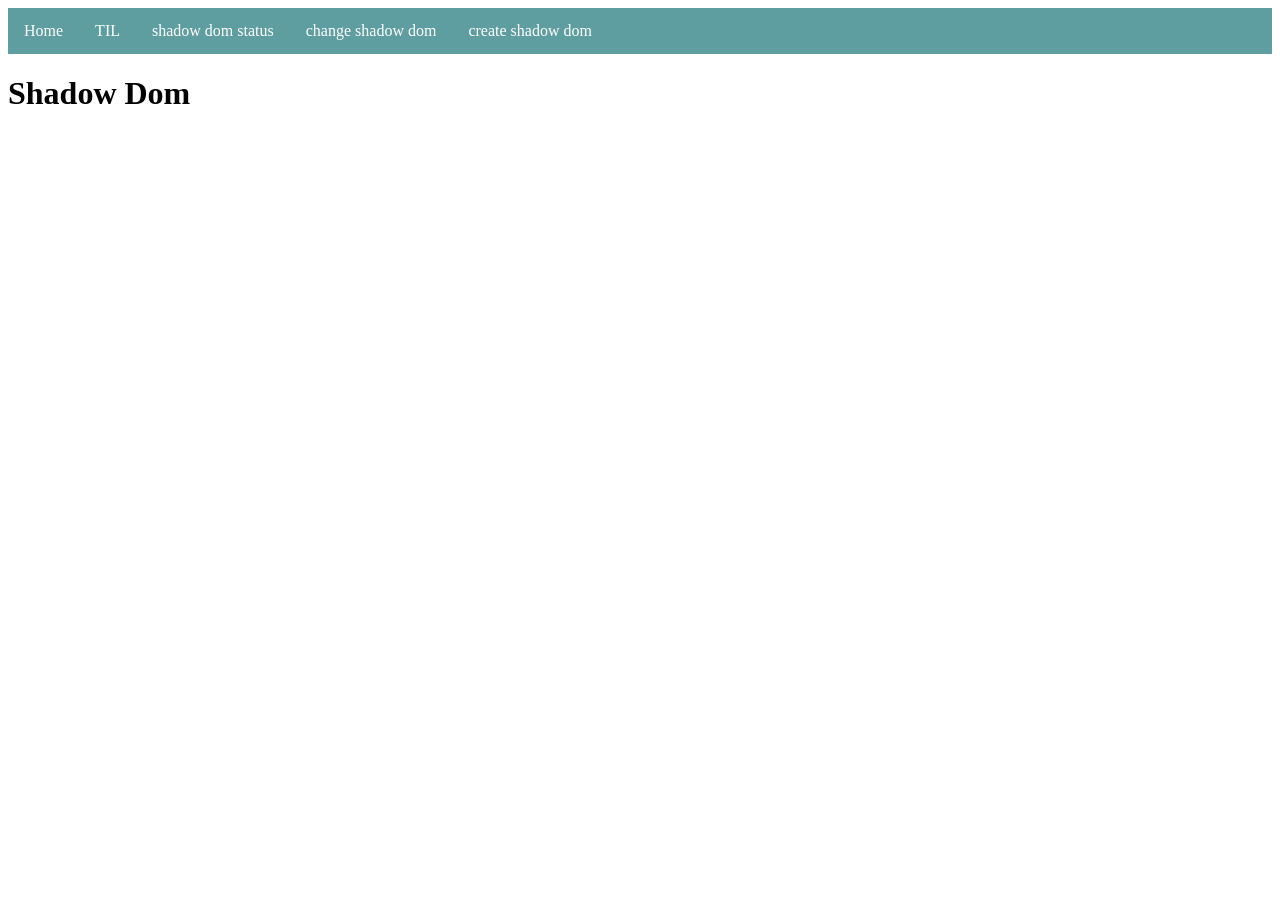
<file: index.html>
<!DOCTYPE html>
<html>
    <head>
        <meta name="viewport" content="width=device-width, initial-scale=1">
        <link rel="stylesheet" href="mystyle.css">
        <script type="text/javascript" src="script1.js"></script>
    </head>

    <body>
        <div class="navbar">
            <a href="index.html">Home</a>
            <div class="dropdown">
                <button class="dropbtn">
                    TIL
                    <i class="fa fa-caret-down"></i>
                </button>
                <div class="dropdown-content">
                    <a href="jsPage.html">Javascript</a>
                </div>
            </div>
            <a href="javascript:void(0);" onclick="checkShadowDomStatus()">shadow dom status</a>
            <a href="javascript:void(0);" onclick="changeShadowDomInnerHtml()">change shadow dom</a>
            <a href="javascript:void(0);" onclick="createClosedShadowDom()">create shadow dom</a>
        </div>
        <div id="elem">
            <section class="content1">
                content 영역<br/>
                Test
            </section>
            <section class="content2">
                content 영역<br/>
            </section>
        </div>
        

        <!-- <script type="text/javascript">
            elem.attachShadow({mode: 'open'});
            elem.shadowRoot.innerHTML = `<h1>Shadow Dom</h1>`;
        </script> -->
    </body>
</html>
</file>
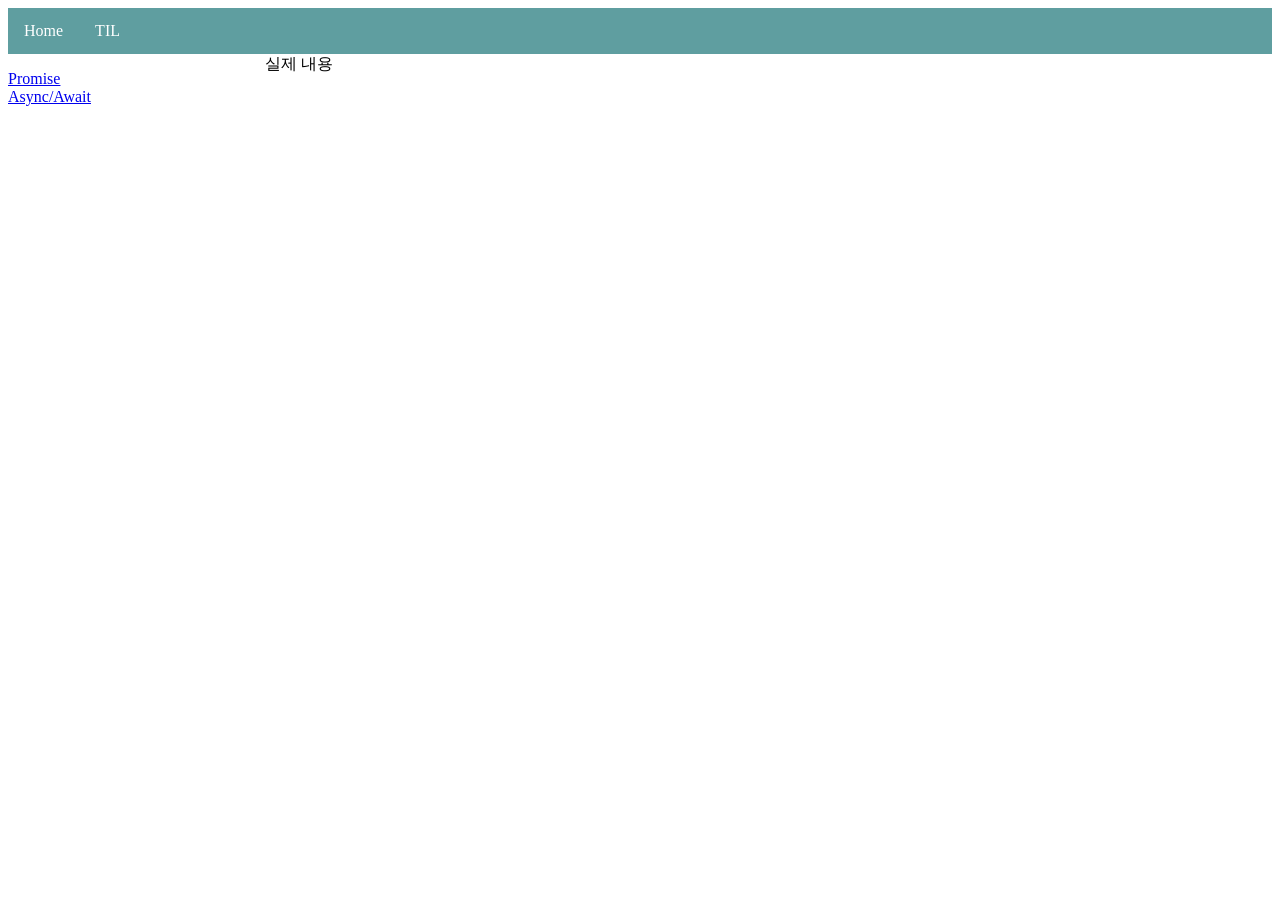
<file: jsPage.html>
<!DOCTYPE html>
<html>
    <head>
        <meta name="viewport" content="width=device-width, initial-scale=1">
        <link rel="stylesheet" href="mystyle.css">
    </head>

    <body>
        <div class="navbar">
            <a href="index.html">Home</a>
            <div class="dropdown">
                <button class="dropbtn">
                    TIL
                    <i class="fa fa-caret-down"></i>
                </button>
                <div class="dropdown-content">
                    <a href="jsPage.html">Javascript</a>
                </div>
            </div>
        </div>

        <div>
            <section class="content1">
                <dl>
                    <dt>
                        <a href="#">Promise</a>
                    </dt>
                    <dt>
                        <a href="#">Async/Await</a>
                    </dt>
                </dl>
            </section>
            <section class="content2">
                실제 내용
            </section>
        </div>
    </body>
</html>
</file>
<file: mystyle.css>
/* Navbar container */
.navbar {
  overflow: hidden;
  background-color: cadetblue;
}
  
/* Links inside the navbar */
.navbar a {
  float: left;
  font-size: 16px;
  color: white;
  text-align: center;
  padding: 14px 16px;
  text-decoration: none;
}
  
/* The dropdown container */
.dropdown {
  float: left;
  /* overflow: hidden; */
}
  
/* Dropdown button */
.dropdown .dropbtn {
  font-size: 16px;
  border: none;
  outline: none;
  color: white;
  padding: 14px 16px;
  background-color: inherit;
  font-family: inherit; /* Important for vertical align on mobile phones */
  margin: 0; /* Important for vertical align on mobile phones */
}
  
/* Add a red background color to navbar links on hover */
.navbar a:hover, .dropdown:hover .dropbtn {
  background-color: darkblue;
}

/* Dropdown content (hidden by default) */
.dropdown-content {
  display: none;
  position: absolute;
  background-color: #f9f9f9;
  min-width: 160px;
  box-shadow: 0px 8px 16px 0px rgba(0,0,0,0.2);
  z-index: 1;
}

/* Links inside the dropdown */
.dropdown-content a {
  float: none;
  color: black;
  display: block;
  text-align: left;
}

/* Add a grey background color to dropdown links on hover */
.dropdown-content a:hover {
  background-color: rgb(238, 250, 69);
}

/* Show the dropdown menu on hover */
.dropdown:hover .dropdown-content {
  display: block;
}

.content1 {
  width: calc(100% - 80%);
  /* border: 1px solid; */
  float: left;
}

.content2 {
  width: calc(100% - 20.3%);
  /* border: 1px solid; */
  float: right;
}
</file>
